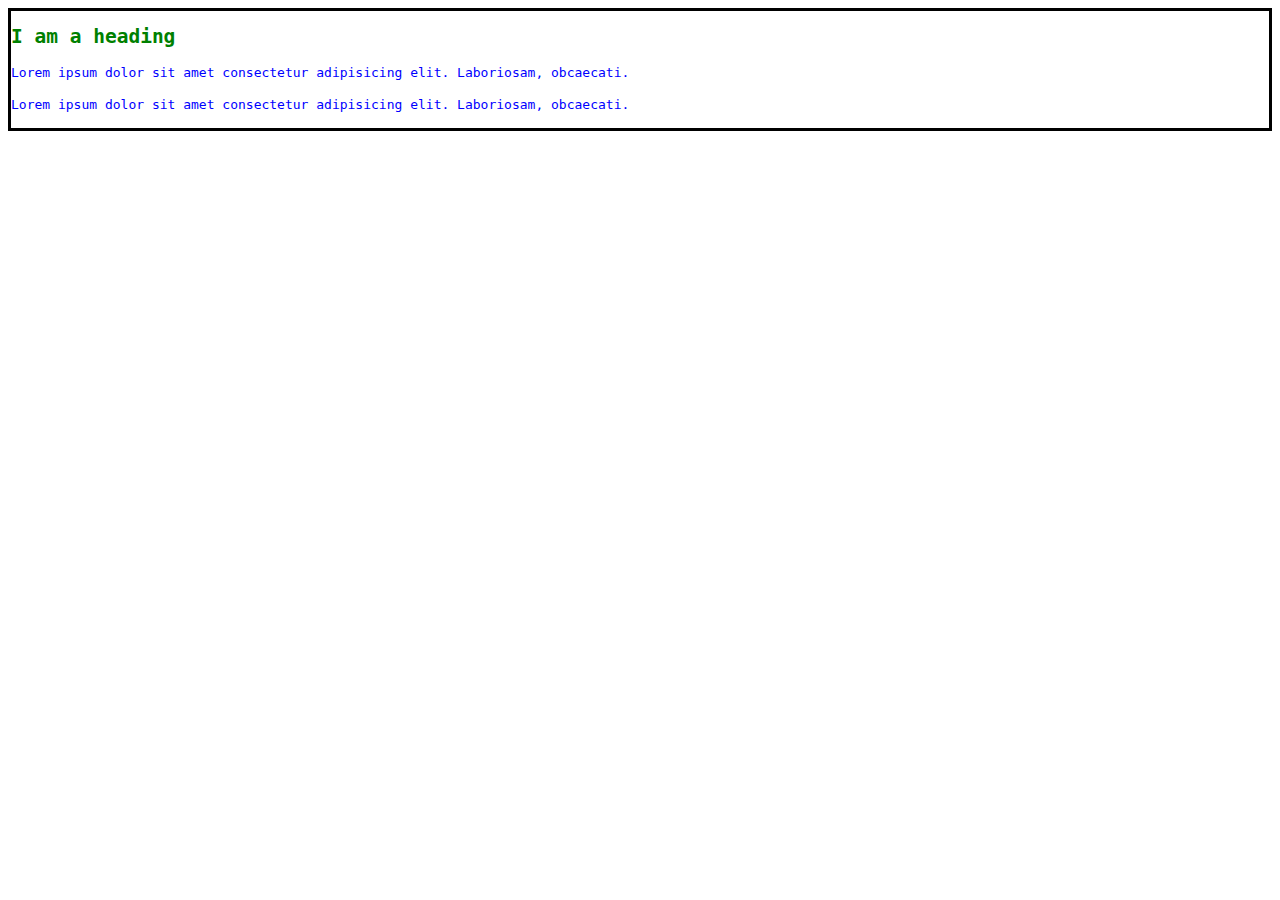
<file: index.html>
<!DOCTYPE html>
<html lang="en">
  <head>
    <meta charset="UTF-8" />
    <meta name="viewport" content="width=device-width, initial-scale=1.0" />
    <title>Css Tutorial</title>
    <link rel="stylesheet" href="./Css/style.css" />
  </head>
  <body>
    <div>
      <h2>I am a heading</h2>
      <p>
        Lorem ipsum dolor sit amet consectetur adipisicing elit. Laboriosam,
        obcaecati.
      </p>
      <p>
        Lorem ipsum dolor sit amet consectetur adipisicing elit. Laboriosam,
        obcaecati.
      </p>
    </div>
  </body>
</html>
</file>
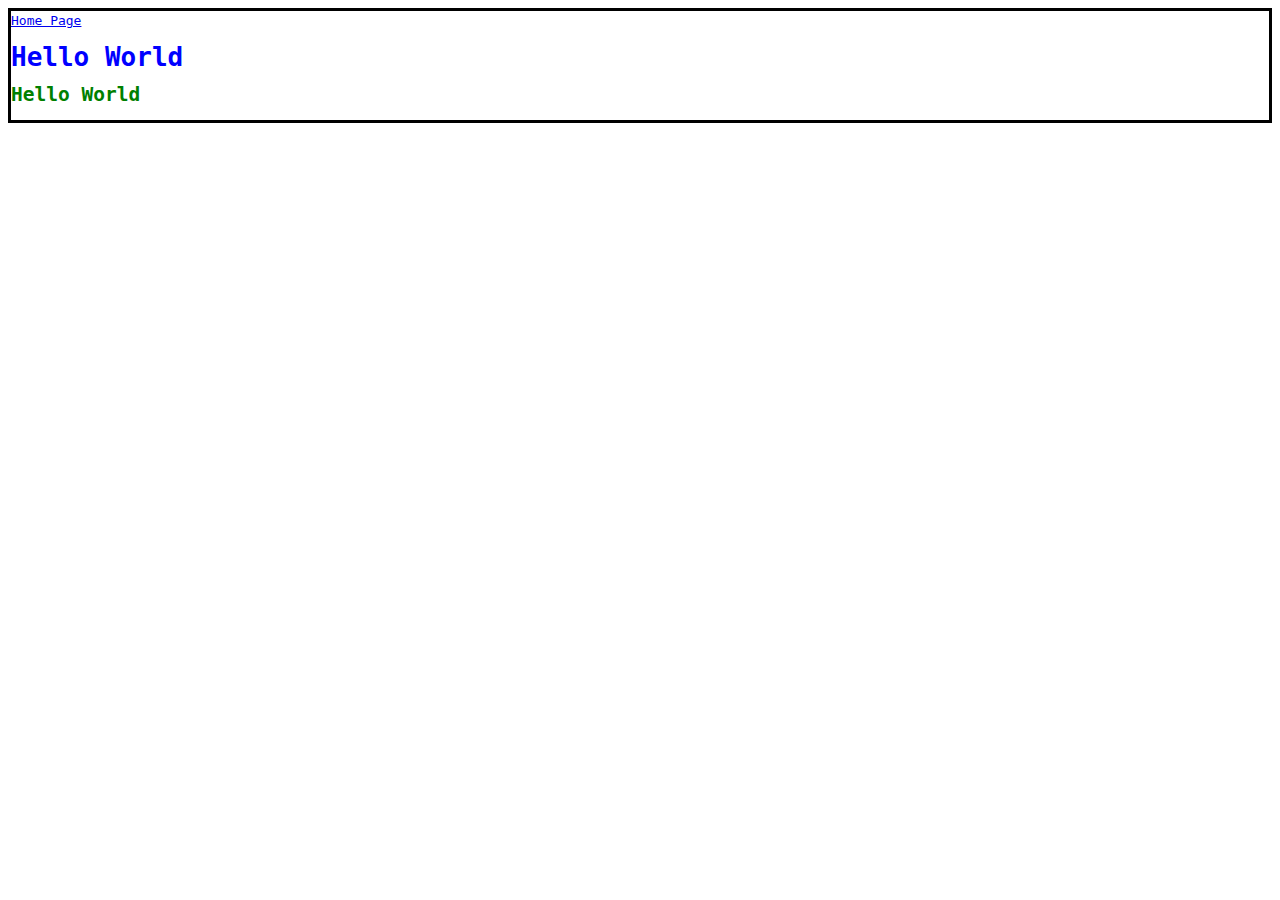
<file: about.html>
<!DOCTYPE html>
<html lang="en">
  <head>
    <meta charset="UTF-8" />
    <meta name="viewport" content="width=device-width, initial-scale=1.0" />
    <title>About page</title>
    <link rel="stylesheet" href="./Css/style.css" />
  </head>
  <body>
    <a href="index.html">Home Page</a>
    <h1>Hello World</h1>
    <h2>Hello World</h2>
  </body>
</html>
</file>
<file: Css/style.css>
body {
  font-family: monospace;
  line-height: 1.5em;
}
body {
  color: blue;
  border: 3px solid black;
}
h2 {
  color: green;
}
</file>
